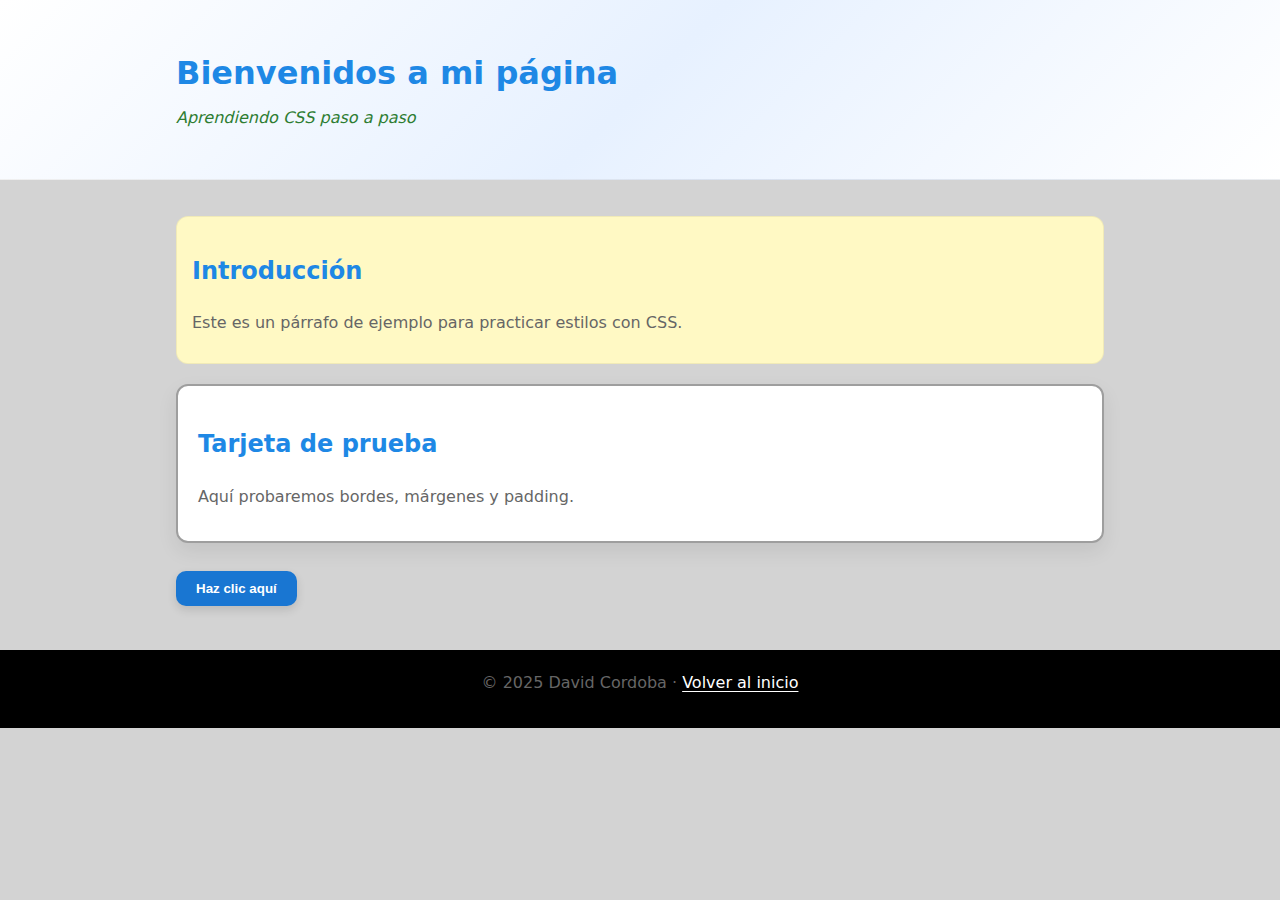
<file: lab4/index.html>
<!DOCTYPE html>
<html lang="es">
<head>
  <meta charset="UTF-8" />
  <meta name="viewport" content="width=device-width, initial-scale=1.0" />
  <title>Mi Primera Página con CSS</title>
  <link rel="stylesheet" href="styles.css" />
</head>
<body>
  <header class="site-header">
    <div class="container">
      <h1>Bienvenidos a mi página</h1>
      <p class="subtitulo">Aprendiendo CSS paso a paso</p>
    </div>
  </header>

  <main class="container">
    <section id="intro" aria-labelledby="intro-title">
      <h2 id="intro-title">Introducción</h2>
      <p>Este es un párrafo de ejemplo para practicar estilos con CSS.</p>
    </section>

    <section class="tarjeta" aria-labelledby="card-title">
      <h2 id="card-title">Tarjeta de prueba</h2>
      <p>Aquí probaremos bordes, márgenes y padding.</p>
    </section>

    <button class="btn" type="button" aria-label="Haz clic aquí">Haz clic aquí</button>
  </main>

  <footer class="site-footer">
    <p>&copy; 2025 David Cordoba · <a href="#intro" class="link-invert">Volver al inicio</a></p>
  </footer>
</body>
</html>
</file>
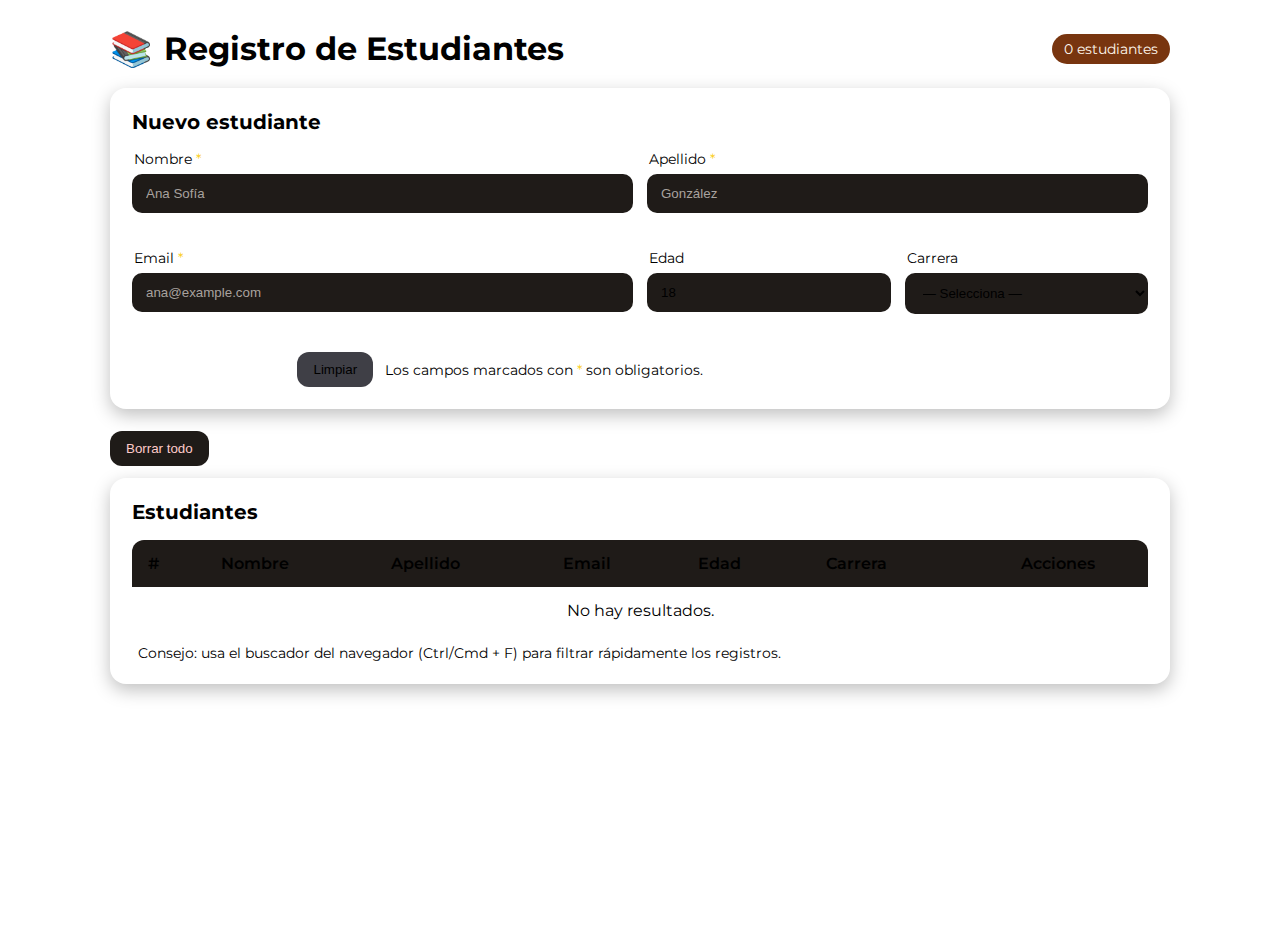
<file: registro-estudiantes/registro-estudiantes/index.html>
<!DOCTYPE html>
<html lang="es">
<head>
  <meta charset="UTF-8" />
  <meta name="viewport" content="width=device-width, initial-scale=1.0"/>
  <title>Registro de Estudiantes</title>
  <link rel="preconnect" href="https://fonts.googleapis.com">
  <link rel="preconnect" href="https://fonts.gstatic.com" crossorigin>
  <link href="https://fonts.googleapis.com/css2?family=Montserrat:wght@400;500;600;700&display=swap" rel="stylesheet">
  <link rel="stylesheet" href="style.css"/>
</head>
<body>
  <header class="header">
    <div class="title">
      <span class="emoji" aria-hidden="true">📚</span>
      <h1>Registro de Estudiantes</h1>
    </div>
    <span id="badge-count" class="badge">0 estudiantes</span>
  </header>

  <main class="container">
    <section class="card">
      <h2>Nuevo estudiante</h2>

      <form id="student-form" novalidate>
        <div class="grid">
          <div class="field">
            <label for="firstName">Nombre <span class="req">*</span></label>
            <input id="firstName" name="firstName" type="text" placeholder="Ana Sofía" required />
            <small class="error" data-for="firstName"></small>
          </div>

          <div class="field">
            <label for="lastName">Apellido <span class="req">*</span></label>
            <input id="lastName" name="lastName" type="text" placeholder="González" required />
            <small class="error" data-for="lastName"></small>
          </div>

          <div class="field">
            <label for="email">Email <span class="req">*</span></label>
            <input id="email" name="email" type="email" placeholder="ana@example.com" required />
            <small class="error" data-for="email"></small>
          </div>

          <div class="field">
            <label for="age">Edad</label>
            <input id="age" name="age" type="number" min="18" max="100" value="18" required />
            <small class="error" data-for="age"></small>
          </div>

          <div class="field">
            <label for="career">Carrera</label>
            <select id="career" name="career" required>
              <option value="">— Selecciona —</option>
              <option>Ingeniería de Software</option>
              <option>Ingeniería Industrial</option>
              <option>Administración</option>
              <option>Logística</option>
              <option>Diseño</option>
            </select>
            <small class="error" data-for="career"></small>
          </div>
        </div>

        <div class="actions">
          <button type="submit" class="btn primary">Agregar estudiante</button>
          <button type="button" id="btn-clear" class="btn">Limpiar</button>
          <span class="hint">Los campos marcados con <span class="req">*</span> son obligatorios.</span>
        </div>
      </form>
    </section>

    <div class="toolbar">
      <button type="button" id="btn-clear-all" class="btn danger">Borrar todo</button>
    </div>

    <section class="card">
      <h2>Estudiantes</h2>

      <div class="table-wrapper">
        <table>
          <thead>
            <tr>
              <th>#</th>
              <th>Nombre</th>
              <th>Apellido</th>
              <th>Email</th>
              <th>Edad</th>
              <th>Carrera</th>
              <th class="center">Acciones</th>
            </tr>
          </thead>
          <tbody id="tbody">
            <tr class="empty">
              <td colspan="7">No hay resultados.</td>
            </tr>
          </tbody>
        </table>
      </div>

      <p class="tip">Consejo: usa el buscador del navegador (Ctrl/Cmd + F) para filtrar rápidamente los registros.</p>
    </section>
  </main>

  <script src="script.js"></script>
</body>
</html>
</file>
<file: registro-estudiantes/registro-estudiantes/style.css>
<!DOCTYPE html>
<html lang="es">
<head>
  <meta charset="UTF-8" />
  <meta name="viewport" content="width=device-width, initial-scale=1.0"/>
  <title>Registro de Estudiantes</title>
  <link rel="preconnect" href="https://fonts.googleapis.com">
  <link rel="preconnect" href="https://fonts.gstatic.com" crossorigin>
  <link href="https://fonts.googleapis.com/css2?family=Montserrat:wght@400;500;600;700&display=swap" rel="stylesheet">
  <style>
    :root {
      --bg:#1c1917;
      --card:#292524;
      --card-2:#1f1b18;
      --text:#fef3c7;
      --muted:#d6d3d1;
      --border:#3f3f46;
      --accent:#f97316;
      --accent-2:#ea580c;
      --danger:#ef4444;
    }
    *{box-sizing:border-box}
    html,body{
      height:100%;margin:0;
      background: radial-gradient(800px 400px at 10% -10%, #2b1f19 0%, transparent 60%),
                  radial-gradient(600px 300px at 120% 10%, #2b1f19 0%, transparent 50%),
                  var(--bg);
      color:var(--text);
      font-family:"Montserrat",system-ui,-apple-system,Segoe UI,Roboto,sans-serif;
    }
    .header{max-width:1100px;margin:28px auto 0;padding:0 20px;display:flex;align-items:center;justify-content:space-between}
    .title{display:flex;gap:12px;align-items:center}
    .title h1{font-size:32px;line-height:1.2;margin:0}
    .emoji{font-size:34px}
    .badge{background:#78350f;color:#fff7ed;padding:6px 12px;border-radius:999px;font-size:14px}
    .container{max-width:1100px;margin:18px auto 60px;padding:0 20px}
    .card{background:linear-gradient(180deg,var(--card) 0%,#1f1b18 100%);border:1px solid var(--border);border-radius:16px;padding:22px;box-shadow:0 6px 18px rgba(0,0,0,.25);margin-bottom:22px}
    .card h2{margin:0 0 16px 0;font-size:20px}
    .grid{display:grid;grid-template-columns:repeat(12,1fr);gap:14px}
    .field{grid-column:span 6}
    .field:nth-child(3){grid-column:span 6}
    .field:nth-child(4){grid-column:span 3}
    .field:nth-child(5){grid-column:span 3}
    @media (max-width:760px){.field{grid-column:1/-1}}
    label{display:block;margin:0 0 6px 2px;color:var(--muted);font-size:14px}
    .req{color:#facc15}
    input,select{width:100%;padding:12px 14px;background:#1f1b18;border:1px solid var(--border);border-radius:10px;color:var(--text);outline:none}
    input::placeholder{color:#a8a29e}
    .error{color:#f87171;font-size:12px;height:16px;margin-top:6px;display:block}
    .actions{display:flex;gap:12px;align-items:center;margin-top:16px}
    .hint{color:var(--muted);font-size:14px}
    .btn{background:#3f3f46;color:var(--text);padding:10px 16px;border:1px solid var(--border);border-radius:12px;cursor:pointer}
    .btn:hover{filter:brightness(1.08)}
    .btn.primary{background:var(--accent);color:#fff;border-color:transparent;font-weight:600}
    .btn.primary:hover{background:var(--accent-2);color:#fff7ed}
    .btn.danger{background:#1f1b18;border-color:#7f1d1d;color:#fecaca}
    .btn.danger:hover{background:#7f1d1d;color:#fff}
    .toolbar{margin:12px 0}
    .table-wrapper{overflow:auto;border-radius:12px;border:1px solid var(--border)}
    table{width:100%;border-collapse:collapse;min-width:780px}
    thead th{text-align:left;padding:14px 16px;background:#1f1b18;border-bottom:1px solid var(--border);font-weight:600}
    tbody td{padding:14px 16px;border-bottom:1px solid var(--border)}
    tbody tr:hover{background:#2e2623}
    tbody tr.empty td{text-align:center;color:var(--muted)}
    .center{text-align:center}
    .action-del{background:#78350f;color:#fef3c7;border:1px solid #92400e;padding:8px 12px;border-radius:12px;cursor:pointer}
    .action-del:hover{background:#92400e;color:#fff}
    .tip{color:var(--muted);font-size:14px;margin:10px 6px 0}
  </style>
</head>
<body>
  <header class="header">
    <div class="title">
      <span class="emoji" aria-hidden="true">🧾</span>
      <h1>Registro de Estudiantes</h1>
    </div>
    <span id="badge-count" class="badge">0 estudiantes</span>
  </header>

  <main class="container">
    <section class="card">
      <h2>Nuevo estudiante</h2>
      <form id="student-form" novalidate>
        <div class="grid">
          <div class="field">
            <label for="firstName">Nombre <span class="req">*</span></label>
            <input id="firstName" name="firstName" type="text" placeholder="Ana Sofía" required />
            <small class="error" data-for="firstName"></small>
          </div>
          <div class="field">
            <label for="lastName">Apellido <span class="req">*</span></label>
            <input id="lastName" name="lastName" type="text" placeholder="González" required />
            <small class="error" data-for="lastName"></small>
          </div>
          <div class="field">
            <label for="email">Email <span class="req">*</span></label>
            <input id="email" name="email" type="email" placeholder="ana@example.com" required />
            <small class="error" data-for="email"></small>
          </div>
          <div class="field">
            <label for="age">Edad</label>
            <input id="age" name="age" type="number" min="18" max="100" value="18" required />
            <small class="error" data-for="age"></small>
          </div>
          <div class="field">
            <label for="career">Carrera</label>
            <select id="career" name="career" required>
              <option value="">— Selecciona —</option>
              <option>Ingeniería de Software</option>
              <option>Ingeniería Industrial</option>
              <option>Administración</option>
              <option>Logística</option>
              <option>Diseño</option>
            </select>
            <small class="error" data-for="career"></small>
          </div>
        </div>
        <div class="actions">
          <button type="submit" class="btn primary">Agregar estudiante</button>
          <button type="button" id="btn-clear" class="btn">Limpiar</button>
          <span class="hint">Los campos marcados con <span class="req">*</span> son obligatorios.</span>
        </div>
      </form>
    </section>

    <div class="toolbar">
      <button type="button" id="btn-clear-all" class="btn danger">Borrar todo</button>
    </div>

    <section class="card">
      <h2>Estudiantes</h2>
      <div class="table-wrapper">
        <table>
          <thead>
            <tr><th>#</th><th>Nombre</th><th>Apellido</th><th>Email</th><th>Edad</th><th>Carrera</th><th class="center">Acciones</th></tr>
          </thead>
          <tbody id="tbody">
            <tr class="empty"><td colspan="7">No hay resultados.</td></tr>
          </tbody>
        </table>
      </div>
      <p class="tip">Consejo: usa el buscador para filtrar rápidamente los registros.</p>
    </section>
  </main>

  <script>
    const form = document.getElementById('student-form');
    const tbody = document.getElementById('tbody');
    const badge = document.getElementById('badge-count');
    const btnClear = document.getElementById('btn-clear');
    const btnClearAll = document.getElementById('btn-clear-all');

    let students = [];
    let seq = 1;
    const emailRegex = /^[^\\s@]+@[^\\s@]+\\.[^\\s@]{2,}$/i;

    function setBadge(){ const n=students.length; badge.textContent = n===1?'1 estudiante':\`\${n} estudiantes\`; }
    function clearErrors(){ document.querySelectorAll('.error').forEach(e=>e.textContent=''); }
    function showEmptyRow(){ if(students.length===0){ tbody.innerHTML='<tr class="empty"><td colspan="7">No hay resultados.</td></tr>'; } }
    function render(){
      if(students.length===0){ showEmptyRow(); setBadge(); return; }
      tbody.innerHTML = students.map((s,i)=>\`
        <tr data-id="\${s.id}">
          <td>\${i+1}</td><td>\${s.firstName}</td><td>\${s.lastName}</td>
          <td>\${s.email}</td><td>\${s.age}</td><td>\${s.career}</td>
          <td class="center"><button class="action-del" data-action="delete">Eliminar</button></td>
        </tr>\`).join('');
      setBadge();
    }

    function validate(fd){
      clearErrors(); let ok=true;
      const setErr=(n,m)=>{ const s=document.querySelector(\`.error[data-for="\${n}"]\`); if(s) s.textContent=m; ok=false; };
      const firstName=fd.get('firstName').trim();
      const lastName=fd.get('lastName').trim();
      const email=fd.get('email').trim();
      const ageStr=fd.get('age').trim();
      const career=fd.get('career').trim();
      if(!firstName) setErr('firstName','Requerido.');
      if(!lastName) setErr('lastName','Requerido.');
      if(!email) setErr('email','Requerido.'); else if(!emailRegex.test(email)) setErr('email','Formato inválido.');
      const age=Number(ageStr);
      if(!ageStr) setErr('age','Requerido.'); else if(Number.isNaN(age)||age<18||age>100) setErr('age','Debe estar entre 18 y 100.');
      if(!career) setErr('career','Selecciona una opción.');
      return ok;
    }

    form.addEventListener('submit',(e)=>{
      e.preventDefault();
      const data=new FormData(form);
      if(!validate(data)) return;
      const student={ id:seq++, firstName:data.get('firstName').trim(), lastName:data.get('lastName').trim(),
        email:data.get('email').trim(), age:Number(data.get('age')), career:data.get('career').trim() };
      students.push(student); render(); form.reset(); document.getElementById('age').value=18; clearErrors();
    });

    btnClear.addEventListener('click',()=>{ form.reset(); document.getElementById('age').value=18; clearErrors(); });

    btnClearAll.addEventListener('click',()=>{
      if(students.length===0) return;
      if(!confirm('¿Seguro que deseas eliminar todos los estudiantes?')) return;
      students=[]; render();
    });

    tbody.addEventListener('click',(e)=>{
      const btn=e.target.closest('[data-action="delete"]'); if(!btn) return;
      const tr=e.target.closest('tr'); const id=Number(tr?.dataset.id); if(!id) return;
      students = students.filter(s=>s.id!==id); render();
    });

    showEmptyRow(); setBadge();
  </script>
</body>
</html>
</file>
<file: lab4/styles.css>
/* ===== Variables & base reset ===== */
:root{
  --bg: lightgray;         /* cumple: body fondo lightgray */
  --ink: #222;
  --muted: #666;           /* cumple: p gris */
  --brand: #1e88e5;        /* cumple: h1,h2 azul */
  --brand-dark:#115293;    /* cumple: hover botón azul más oscuro */
  --ok: #2e7d32;           /* cumple: subtitulo verde */
  --card-border:#9e9e9e;   /* cumple: borde gris */
  --intro-bg:#fff9c4;      /* cumple: intro amarillo claro */
  --radius: 12px;
  --shadow: 0 8px 20px rgba(0,0,0,.08);
}

*{ box-sizing: border-box; }
html,body{ margin:0; padding:0; }
html{ scroll-behavior:smooth; }

body{
  font-family: system-ui, -apple-system, Segoe UI, Roboto, Arial, sans-serif;
  background: var(--bg);
  color: var(--ink);
  line-height:1.6;
}

/* Layout helper */
.container{
  width:min(960px, 92%);
  margin-inline:auto;
  padding: 16px;
}

/* ===== Header creativo (degradado sutil, sin JS) ===== */
.site-header{
  background: linear-gradient(135deg, #ffffff 0%, #e7f1ff 50%, #ffffff 100%);
  border-bottom: 1px solid rgba(0,0,0,.06);
  padding: 32px 0;
}
.site-header h1,
.site-header h2{
  margin:0 0 6px;
}

/* ===== Selectores básicos ===== */
h1, h2{
  color: var(--brand); /* azul */
}
p{
  color: var(--muted);  /* gris */
  font-size:16px;       /* 16px */
  margin: 0 0 12px;
}

/* ===== Clases e IDs ===== */
.subtitulo{
  font-style: italic;     /* cursiva */
  color: var(--ok);       /* verde */
  margin: 4px 0 0;
}

#intro{
  background: var(--intro-bg); /* amarillo claro */
  padding: 15px;               /* 15px */
  border-radius: var(--radius);
  margin: 20px 0;
  border: 1px solid rgba(0,0,0,.06);
}

/* ===== Modelo de caja & tarjeta con microinteracciones ===== */
.tarjeta{
  border: 2px solid var(--card-border);  /* 2px gris */
  padding: 20px;                          /* 20px */
  margin: 20px 0;                         /* 20px arriba/abajo */
  background: #fff;
  border-radius: var(--radius);
  box-shadow: var(--shadow);
  transition: transform .2s ease, box-shadow .2s ease;
}
.tarjeta:hover{
  transform: translateY(-2px);
  box-shadow: 0 12px 28px rgba(0,0,0,.12);
}

/* ===== Botón interactivo accesible ===== */
button, .btn{
  background: #1976d2;   /* azul */
  color:#fff;            /* blanco */
  padding:10px 20px;
  border:none;
  border-radius: 10px;   /* bordes redondeados */
  cursor:pointer;
  font-weight:600;
  box-shadow: 0 4px 10px rgba(0,0,0,.12);
  transition: transform .15s ease, background .2s ease, box-shadow .2s ease;
}
button:hover, .btn:hover{
  background: var(--brand-dark); /* azul más oscuro */
  transform: translateY(-1px);
  box-shadow: 0 8px 18px rgba(0,0,0,.16);
}
button:active, .btn:active{
  transform: translateY(0);
}
button:focus-visible, .btn:focus-visible{
  outline: 3px solid #90caf9;
  outline-offset: 2px;
}

/* ===== Footer ===== */
.site-footer{
  text-align:center;   /* centrar texto */
  background:#000;     /* negro */
  color:#fff;          /* blanco */
  padding: 20px;
  margin-top: 28px;
}
.site-footer a.link-invert{
  color:#fff;
  text-decoration: underline;
  text-underline-offset: 3px;
}

/* ===== Extras sutiles que no rompen requisitos ===== */
main .container{ padding-top: 0; }
section + .btn{ margin-top: 8px; }
</file>
